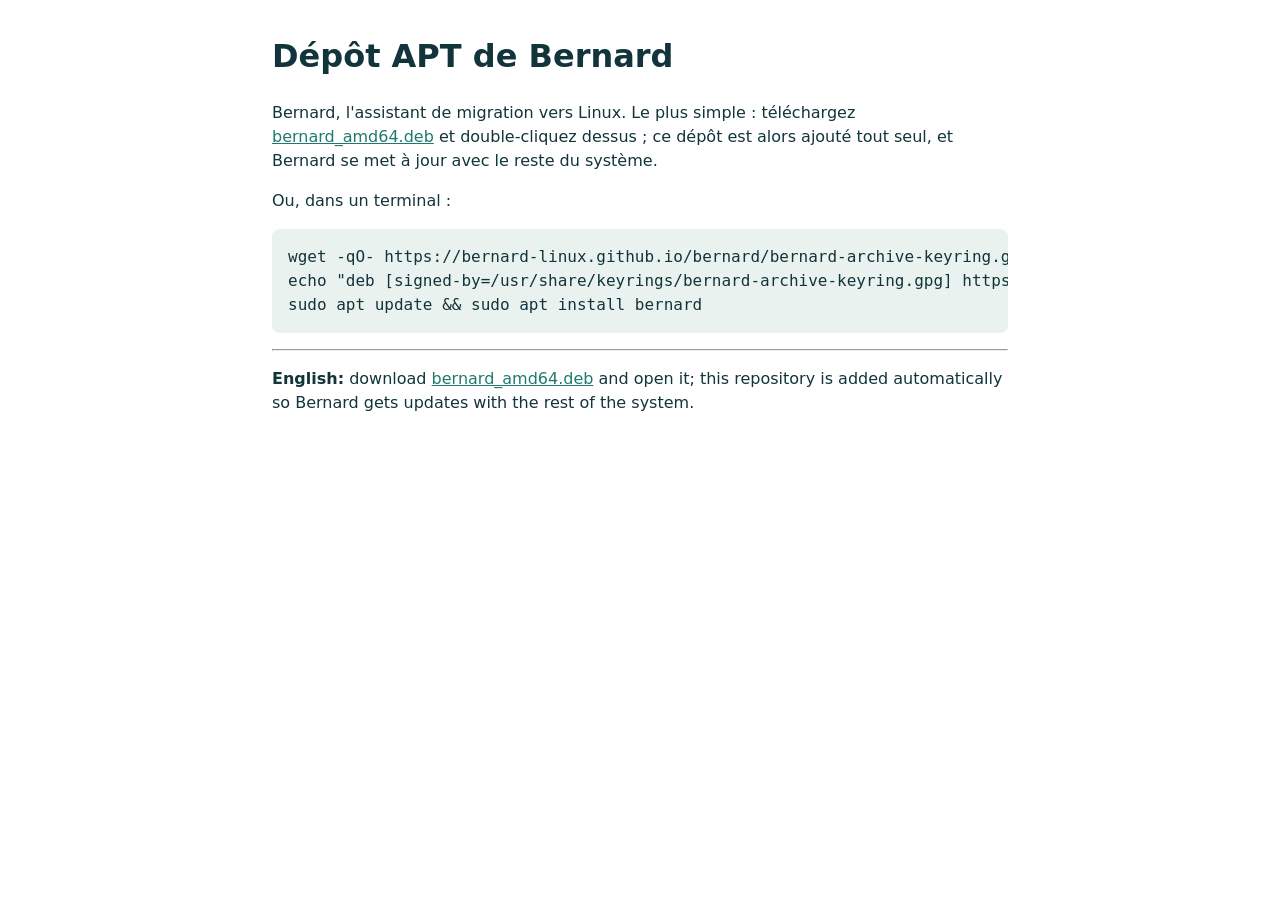
<file: packaging/apt/index.html>
<!doctype html>
<html lang="fr"><head><meta charset="utf-8"><meta name="viewport" content="width=device-width, initial-scale=1">
<title>Dépôt APT de Bernard</title>
<style>body{font:16px/1.5 system-ui,sans-serif;max-width:46rem;margin:2rem auto;padding:0 1rem;color:#12343B}
pre{background:#EAF2EF;padding:1rem;border-radius:8px;overflow-x:auto}a{color:#1F7A6D}</style></head>
<body>
<h1>Dépôt APT de Bernard</h1>
<p>Bernard, l'assistant de migration vers Linux. Le plus simple : téléchargez
<a href="https://github.com/bernard-linux/bernard/releases/latest/download/bernard_amd64.deb">bernard_amd64.deb</a>
et double-cliquez dessus ; ce dépôt est alors ajouté tout seul, et Bernard se met à jour avec le reste du système.</p>
<p>Ou, dans un terminal :</p>
<pre>wget -qO- https://bernard-linux.github.io/bernard/bernard-archive-keyring.gpg | sudo tee /usr/share/keyrings/bernard-archive-keyring.gpg &gt;/dev/null
echo "deb [signed-by=/usr/share/keyrings/bernard-archive-keyring.gpg] https://bernard-linux.github.io/bernard stable main" | sudo tee /etc/apt/sources.list.d/bernard.list
sudo apt update &amp;&amp; sudo apt install bernard</pre>
<hr>
<p lang="en"><strong>English:</strong> download <a href="https://github.com/bernard-linux/bernard/releases/latest/download/bernard_amd64.deb">bernard_amd64.deb</a> and open it; this repository is added automatically so Bernard gets updates with the rest of the system.</p>
</body></html>
</file>
